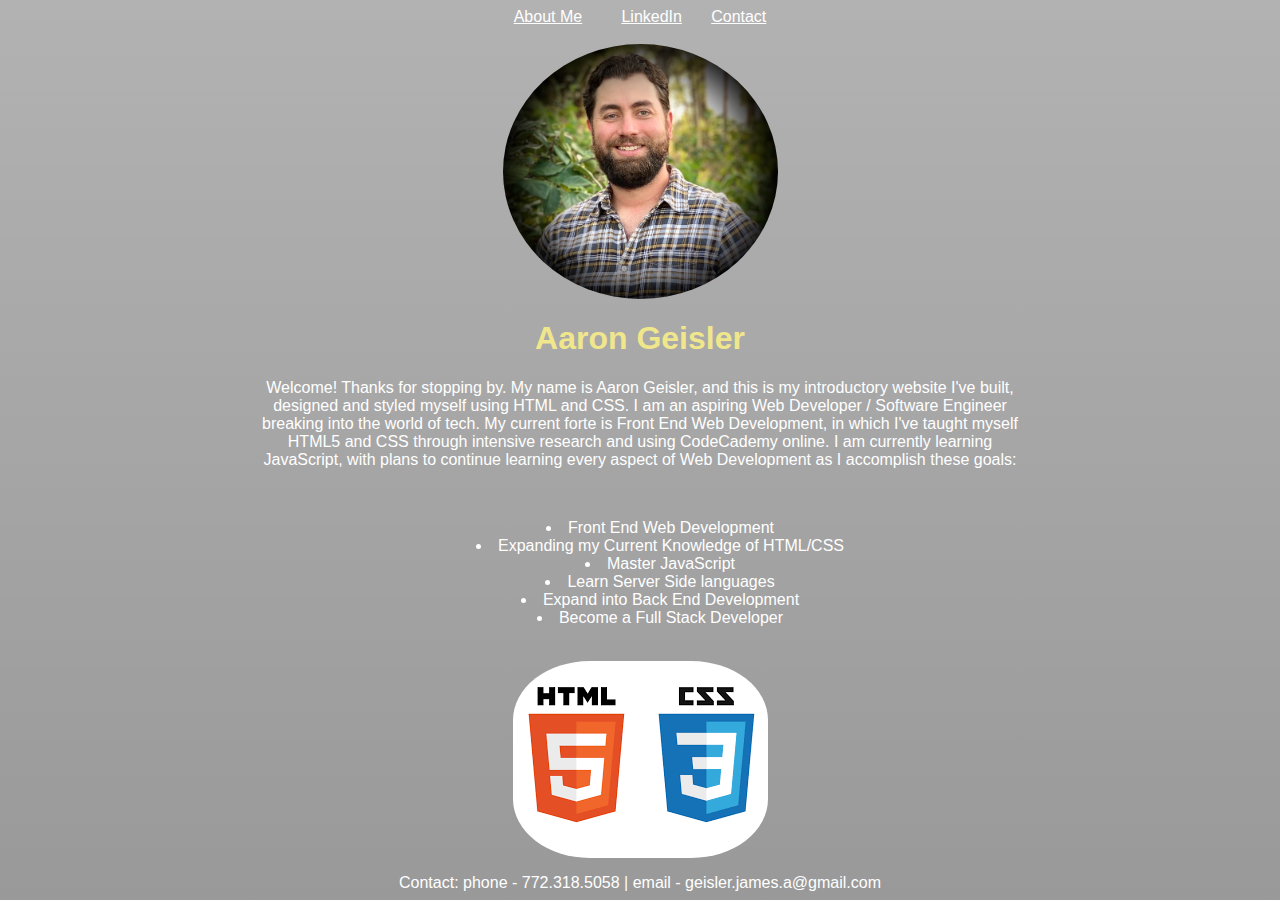
<file: index.html>
<!DOCTYPE html>
<html>
<head>
    <link href= "./resources/css/index.css" rel= "stylesheet">
  <title>J. Aaron Geisler</title>
</head>

<body>

  <div class= "main-intro">
  <header>
    <nav class= "navbar">
    <a href= "aboutme.html" style= "margin-right: 10px;">About Me</a>
    <a href= "https://www.linkedin.com/in/geisleraaron/" target = "_blank">LinkedIn</a>
    <a href="./contact.html">Contact</a>
    </nav>
  </header>
  <br>
  
  <img class= "profile-image" src="./resources/images/IMG_6879.jpeg">
  <h1 class= "my-name">Aaron Geisler</h1>
  <p class= "intro-paragraph">Welcome! Thanks for stopping by. My name is Aaron Geisler, and this is my introductory website I've built, designed and styled myself using HTML and CSS. I am an aspiring Web Developer / Software Engineer breaking into the world of tech. My current forte is Front End Web Development, in which I've taught myself HTML5 and CSS through intensive research and using CodeCademy online. I am currently learning JavaScript, with plans to continue learning every aspect of Web Development as I accomplish these goals:</p>
</div>
<br>


<div class= goal-list>
  <ul>
    <li>Front End Web Development</li>
    <li>Expanding my Current Knowledge of HTML/CSS</li>
    <li>Master JavaScript</li>
    <li>Learn Server Side languages</li>
    <li>Expand into Back End Development</li>
    <li>Become a Full Stack Developer</li>
  </ul>
</div>
<br>

<img class= "htmlcsslogo" src= "resources/images/html css logo.png">

<footer id="footer"><p class= "contact">Contact: phone - 772.318.5058  |  email - geisler.james.a@gmail.com</p></footer>

</body>



</html>
</file>
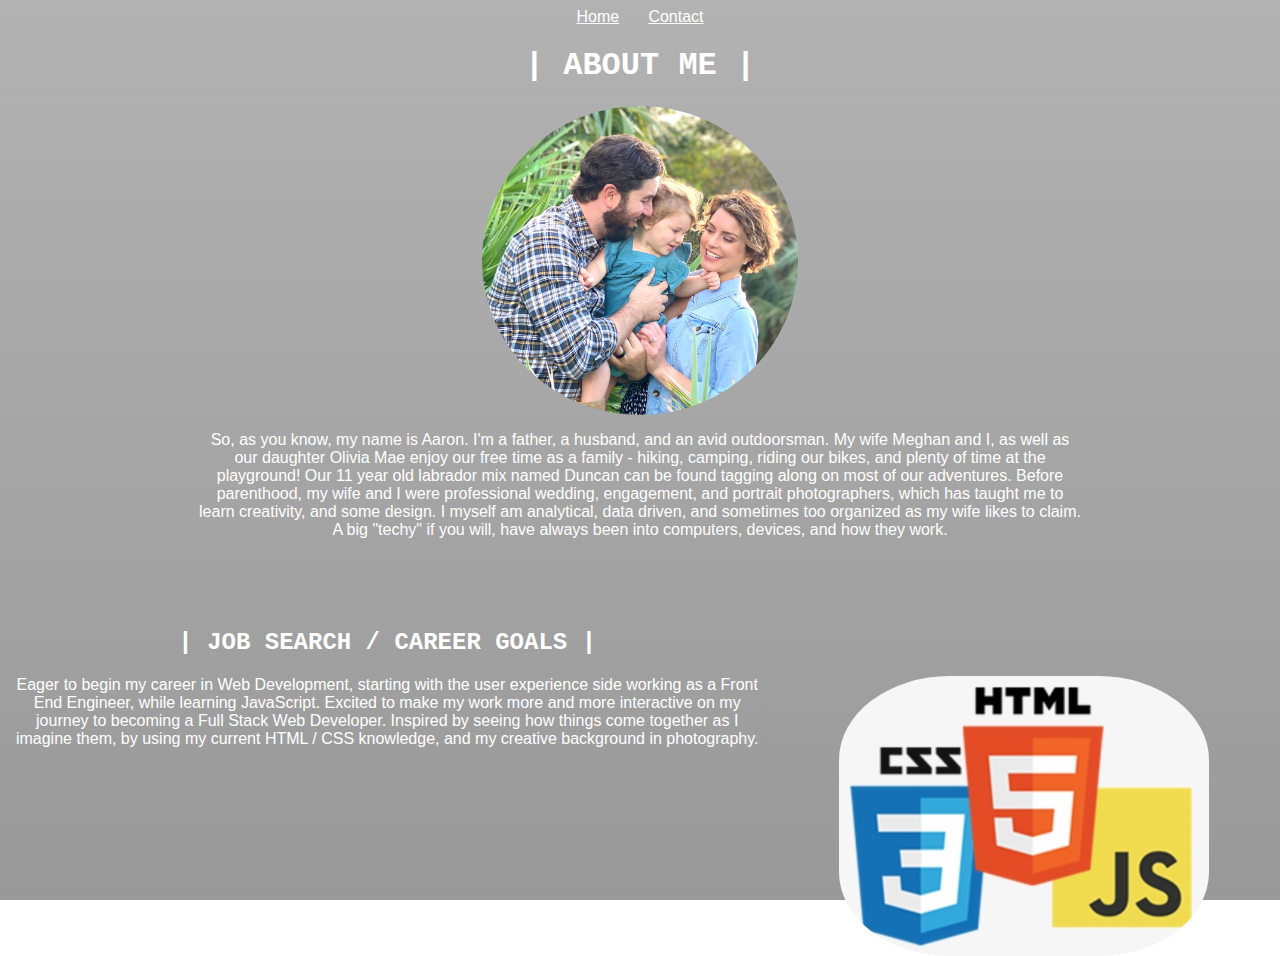
<file: aboutme.html>
<!DOCTYPE html>
<html>
    <head>
        <link href= "resources/css/aboutme.css" rel= stylesheet>
        <title>About Me</title>
    </head>
    <body>
    <nav class= "homepage">
        <a href= "index.html">Home</a>
        <a href="./contact.html">Contact</a>
    </nav>
    <div class= "aboutmeintro">
        <h1 class= "aboutme-header">| ABOUT ME |</h1>
        <img class= "aboutme-image" src= "resources/images/IMG_5998.jpeg">
        <p class= "aboutme">So, as you know, my name is Aaron. I'm a father, a husband, and an avid outdoorsman. My wife Meghan and I, as well as our daughter Olivia Mae enjoy our free time as a family - hiking, camping, riding our bikes, and plenty of time at the playground! Our 11 year old labrador mix named Duncan can be found tagging along on most of our adventures. Before parenthood, my wife and I were professional wedding, engagement, and portrait photographers, which has taught me to learn creativity, and some design. I myself am analytical, data driven, and sometimes too organized as my wife likes to claim. A big "techy" if you will, have always been into computers, devices, and how they work.</p>
    </div>
    <br>
    <br>
    <br>
    <div class= "careersection">
        <h2 class= "careerheader">| JOB SEARCH / CAREER GOALS |</h2>
       <img class= "htmlcssjavalogo" src= "resources/images/htmlcssjavalogo.jpg">
       <p class= "careerparagraph">Eager to begin my career in Web Development, starting with the user experience side working as a Front End Engineer, while learning JavaScript. Excited to make my work more and more interactive on my journey to becoming a Full Stack Web Developer. Inspired by seeing how things come together as I imagine them, by using my current HTML / CSS knowledge, and my creative background in photography.</p>
    </div>   
        




    </body>













</html>
</file>
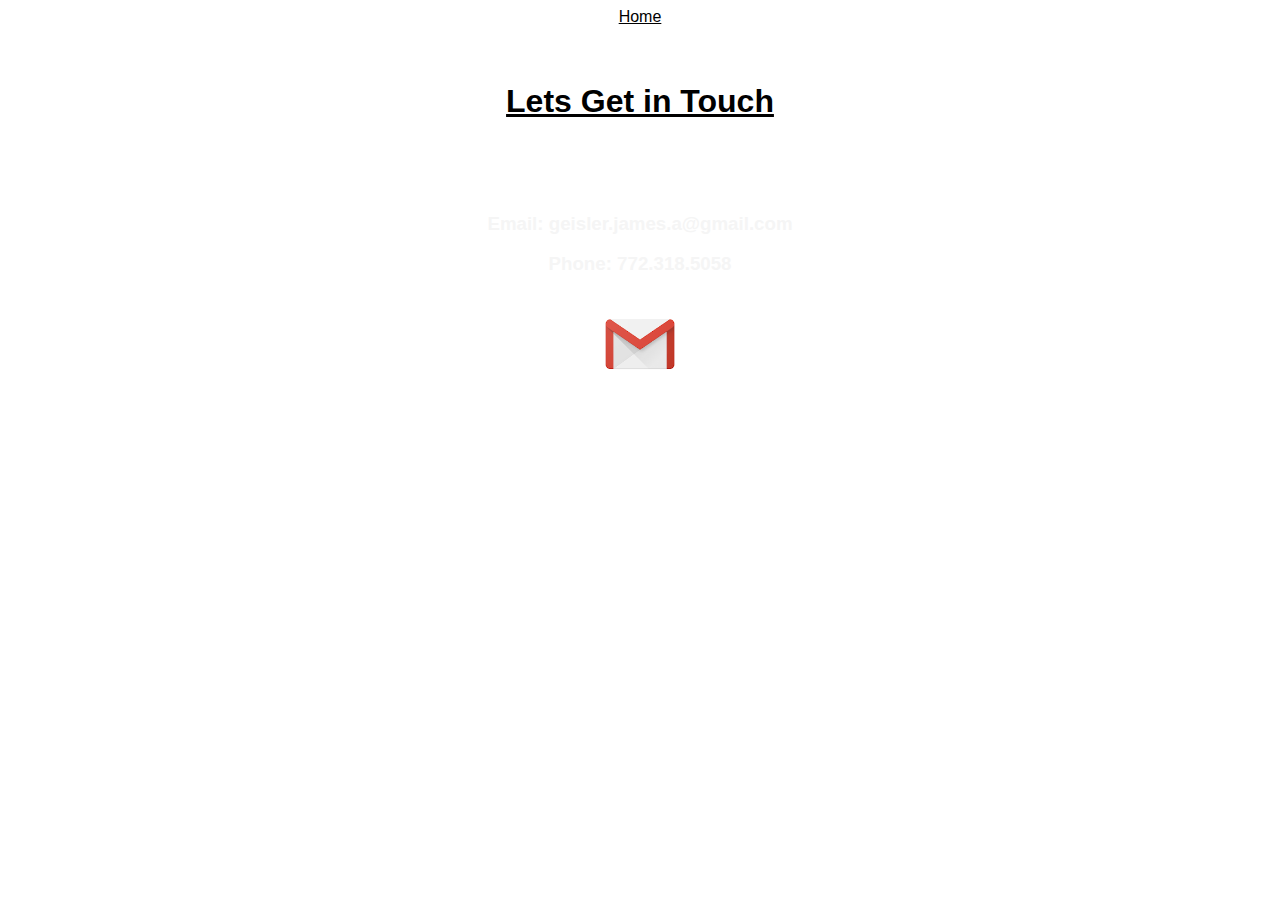
<file: contact.html>
<!DOCTYPE html>
<html>
    <head>
        <title>Contact</title>
        <link href="./resources/css/contact.css" rel="stylesheet">
    </head>
    <body>
        <nav class= "backtohome">
            <a href="./index.html">Home</a>
        </nav>
        <br>
        <br>


<h1 class= "contactheader">Lets Get in Touch</h1>
<p class= "contactintro">I'd love to hear from you, lets work together. Feel free to reach out using the contact methods below.</p>
<br>

<h3>Email: geisler.james.a@gmail.com</h3>
<h3>Phone: 772.318.5058</h3>
<img class= "emailicon" src="./resources/images/gmail icon.png">








    </body>












</html>
</file>
<file: resources/css/index.css>
body {
    background-image: linear-gradient(rgba(0, 0, 0, 0.3),
      rgba(0, 0, 0, 0.4)), url(https://ukinvestormagazine.co.uk/wp-content/uploads/2020/10/Build-back-better-forest-640x427.jpg) ;
    background-repeat: no-repeat;
    background-attachment: fixed;
    background-size: cover;
}
.profile-image {
    width: 275px;
    margin-left: auto;
    margin-right: auto;
    display: block;
    border-radius: 50%;
}
.my-name {
    text-align: center;
    font-family: Helvetica;
    color: khaki;
}
.intro-paragraph {
    font-family: Helvetica;
    color: white;
    padding-left: 20%;
    padding-right: 20%;
    text-align: center;
}
.goal-list{
    font-family: Helvetica;
    color: white;
    text-align: center;
}
ul {
    text-align: center;
    list-style-position: inside;
}
a {
    font-family: Helvetica;
    color: white;
    padding: 1%;
    
}
.contact {
    font-family: Helvetica;
    color: white;
    text-align: center;
}
#footer {
    margin-left: auto;
    margin-right: auto;
    bottom: 0;
    width: 100%;
}
.htmlcsslogo {
    margin-left: auto;
    margin-right: auto;
    display: block;
    border-radius: 30%;
}
.navbar {
    text-align: center;
}
</file>
<file: resources/css/aboutme.css>
body {
    background-image: linear-gradient(rgba(0, 0, 0, 0.3),
      rgba(0, 0, 0, 0.4)), url(https://ukinvestormagazine.co.uk/wp-content/uploads/2020/10/Build-back-better-forest-640x427.jpg) ;
    background-repeat: no-repeat;
    background-attachment: fixed;
    background-size: cover;
}
.aboutme {
    font-family: helvetica;
    color: white;
    padding-left: 15%;
    padding-right: 15%;
    text-align: center;
}

.aboutme-image {
    width: 25%;
    margin-right: auto;
    margin-left: auto;
    display: block;
    height: auto;
    border-radius: 50%;
}
.aboutme-header {
    font-family: 'Courier New', Courier, monospace;
    color: white;
    text-align: center;
}
.careerheader {
    font-family: 'Courier New', Courier, monospace;
    color: white;
    text-align: center;
    padding-right: 40%;
}
.careerparagraph {
    font-family: Helvetica;
    color: white;
    text-align: center;
    padding-right: 40%;
    
}
.htmlcssjavalogo {
    float: right;
    border-radius: 30%;
    margin-right: 5%;
}
a {
    font-family: Helvetica;
    color: white;
    padding: 1%;
}
.homepage {
    text-align: center;
}
</file>
<file: resources/css/contact.css>
body {
    background-image: url(https://myktis.com/wp-content/uploads/sites/2/2018/01/typing-on-the-laptop.jpg);
    background-repeat: no-repeat;
    background-attachment: fixed;
    background-size: cover;
}
a {
    font-family: Helvetica;
    color: black;
    padding: 1%;
}
.backtohome {
    text-align: center;
}
.contactintro {
    font-family: helvetica;
    color: white;
    padding-left: 15%;
    padding-right: 15%;
    text-align: center;
}
.contactheader {
    font-family: helvetica;
    color: black;
    padding-left: 15%;
    padding-right: 15%;
    text-align: center;
    text-decoration: underline;
}
h3 {
    font-family: helvetica;
    color: whitesmoke;
    padding-left: 15%;
    padding-right: 15%;
    text-align: center;
}
.emailicon {
    margin-left: auto;
    margin-right: auto;
    display: block;
    border-radius: 50%;
    width: 100px;
    height: 100px;
    float: center;
}
</file>
